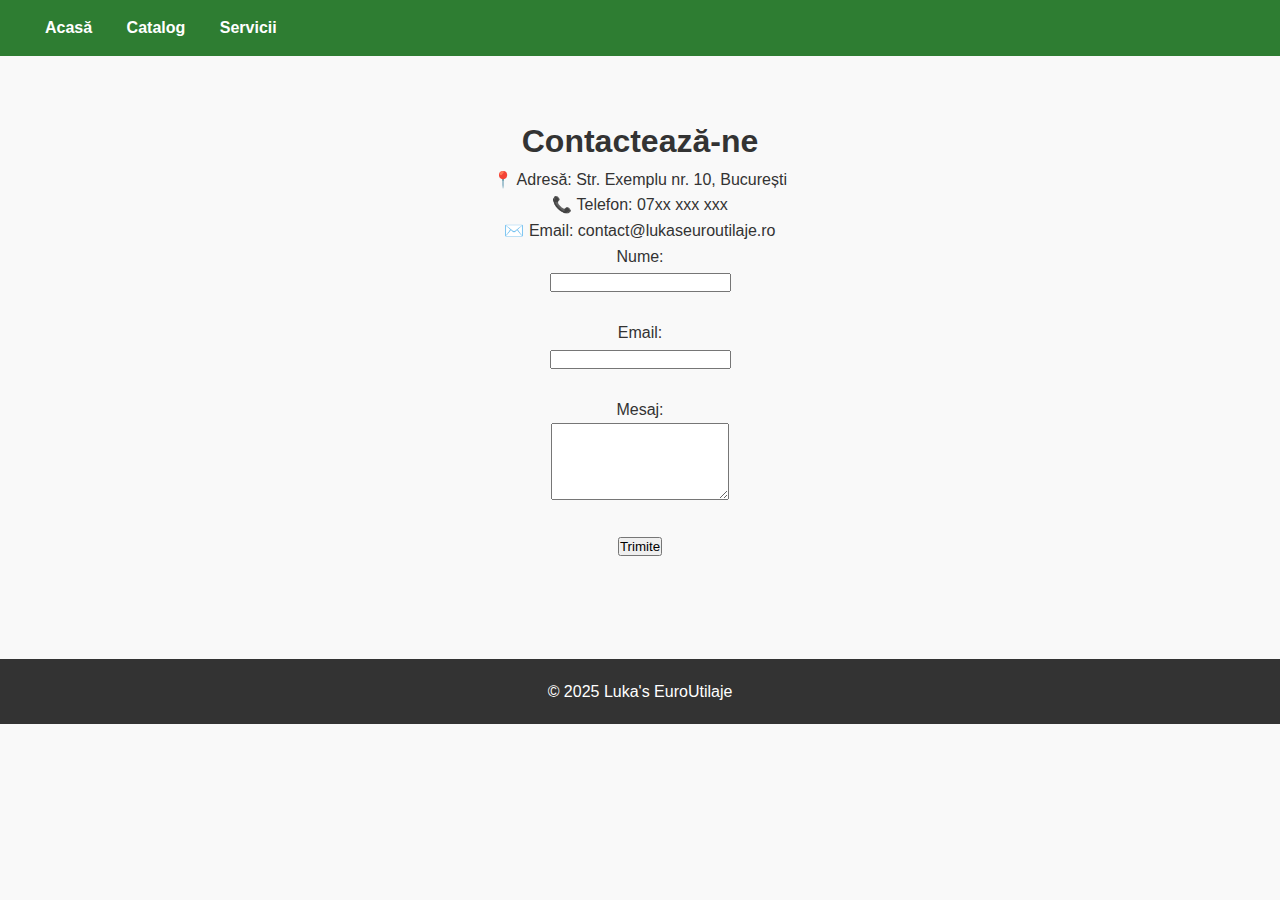
<file: contact.html>
<!DOCTYPE html>
<html lang="ro">
  <head>
    <meta charset="UTF-8" />
    <meta name="viewport" content="width=device-width, initial-scale=1.0" />
    <title>Contact - Luka's EuroUtilaje</title>
    <link rel="stylesheet" href="style.css" />
  </head>
  <body>
    <header>
      <nav>
        <a href="index.html">Acasă</a>
        <a href="catalog.html">Catalog</a>
        <a href="servicii.html">Servicii</a>
      </nav>
    </header>

    <section class="section">
      <h1>Contactează-ne</h1>
      <p>📍 Adresă: Str. Exemplu nr. 10, București</p>
      <p>📞 Telefon: 07xx xxx xxx</p>
      <p>✉️ Email: contact@lukaseuroutilaje.ro</p>

      <form
        action="mailto:contact@lukaseuroutilaje.ro"
        method="post"
        enctype="text/plain"
      >
        <label for="nume">Nume:</label><br />
        <input type="text" id="nume" name="nume" required /><br /><br />

        <label for="email">Email:</label><br />
        <input type="email" id="email" name="email" required /><br /><br />

        <label for="mesaj">Mesaj:</label><br />
        <textarea id="mesaj" name="mesaj" rows="5" required></textarea
        ><br /><br />

        <button type="submit">Trimite</button>
      </form>
    </section>

    <footer>
      <p>&copy; 2025 Luka's EuroUtilaje</p>
    </footer>
  </body>
</html>
</file>
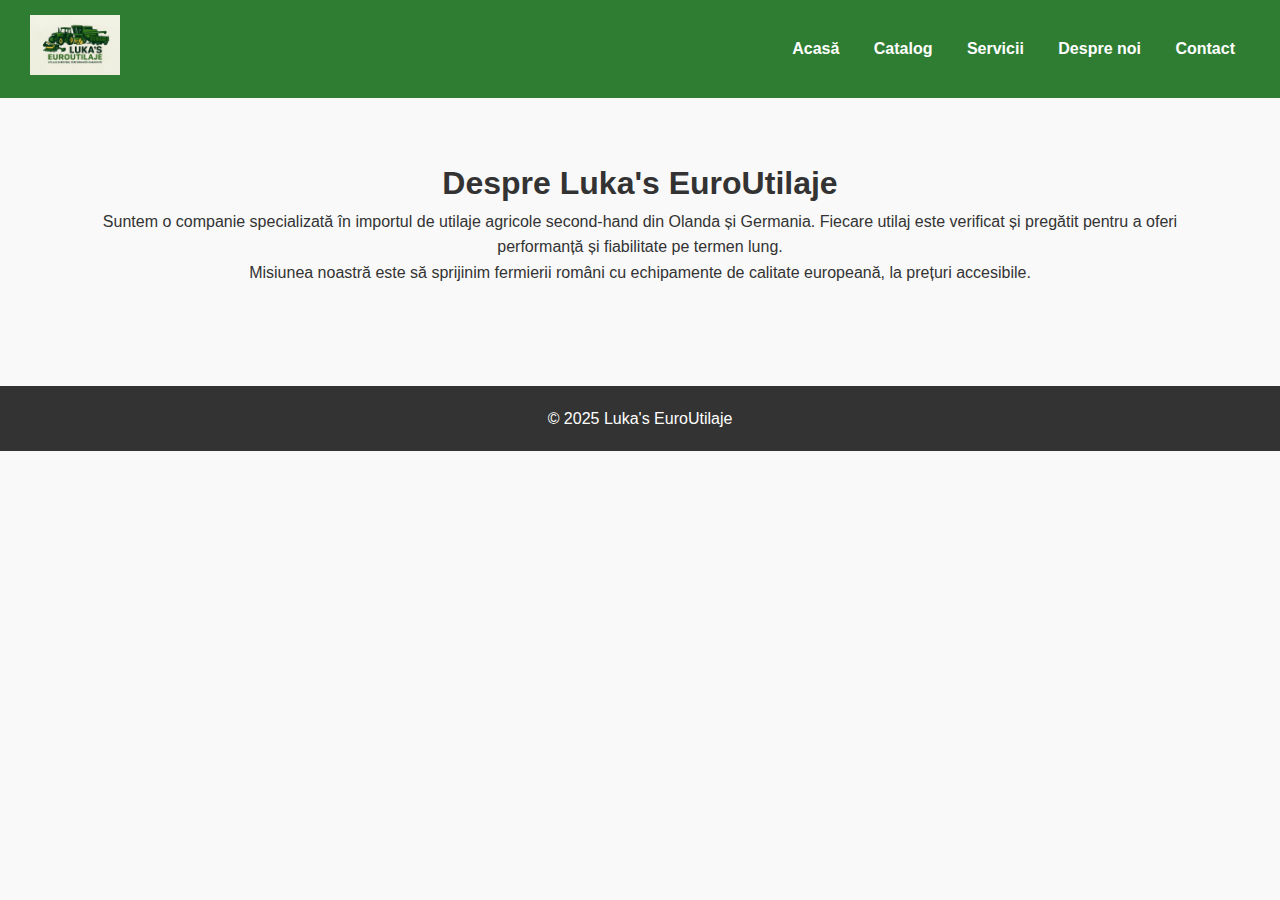
<file: despre.html>
<!DOCTYPE html>
<html lang="ro">
<head>
  <meta charset="UTF-8">
  <meta name="viewport" content="width=device-width, initial-scale=1.0">
  <title>Despre noi - Luka's EuroUtilaje</title>
  <link rel="stylesheet" href="style.css">
</head>
<body>
  <header>
    <div class="logo">
      <a href="index.html"><img src="images/logo.png" alt="Luka's EuroUtilaje Logo"></a>
    </div>
    <nav>
      <a href="index.html">Acasă</a>
      <a href="catalog.html">Catalog</a>
      <a href="servicii.html">Servicii</a>
      <a href="despre.html">Despre noi</a>
      <a href="contact.html">Contact</a>
    </nav>
  </header>

  <section class="section">
    <h1>Despre Luka's EuroUtilaje</h1>
    <p>Suntem o companie specializată în importul de utilaje agricole second-hand din Olanda și Germania. 
       Fiecare utilaj este verificat și pregătit pentru a oferi performanță și fiabilitate pe termen lung.</p>
    <p>Misiunea noastră este să sprijinim fermierii români cu echipamente de calitate europeană, la prețuri accesibile.</p>
  </section>

  <footer>
    <p>&copy; 2025 Luka's EuroUtilaje</p>
  </footer>
</body>
</html>
</file>
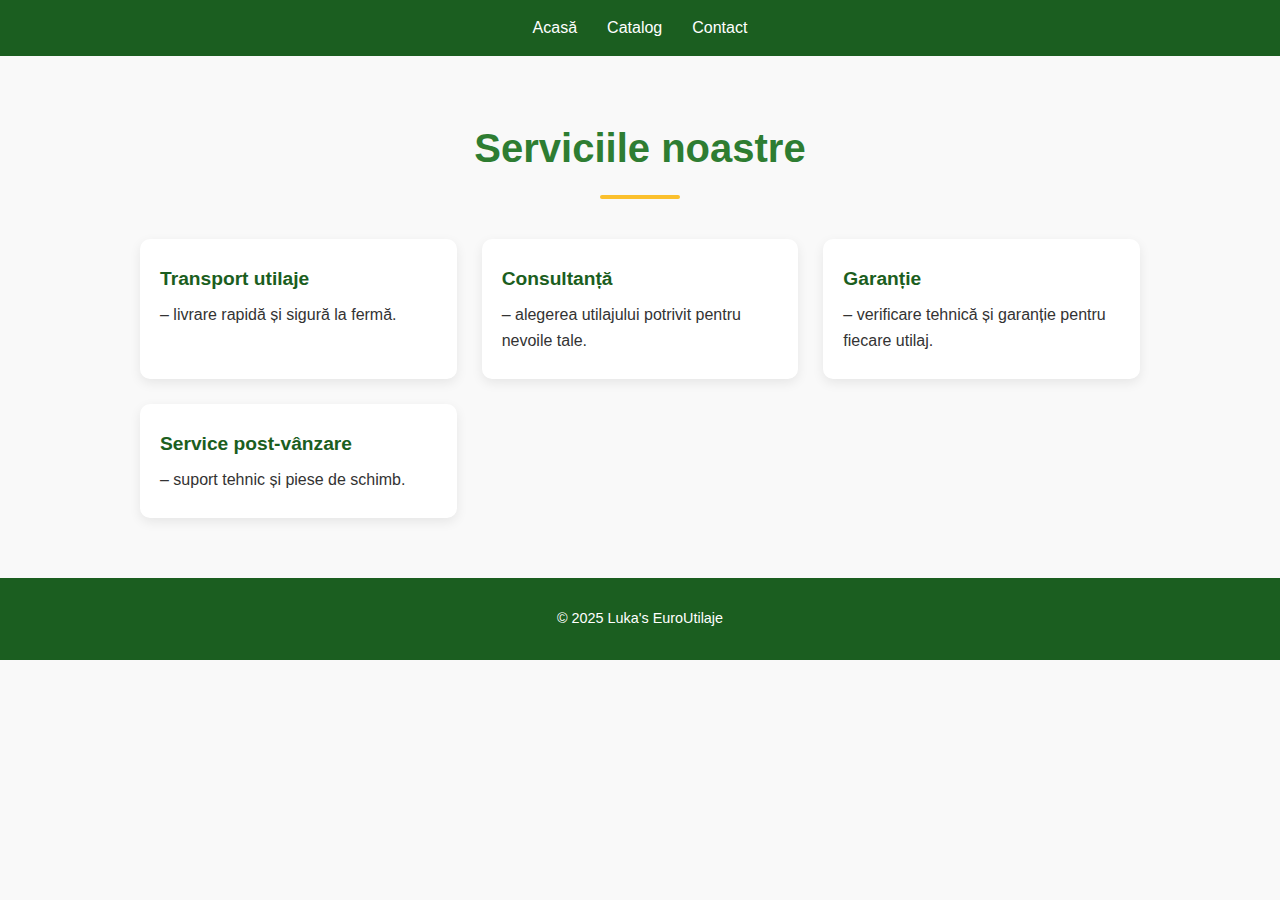
<file: servicii.html>
<!DOCTYPE html>
<html lang="ro">
  <head>
    <meta charset="UTF-8" />
    <meta name="viewport" content="width=device-width, initial-scale=1.0" />
    <title>Servicii - Luka's EuroUtilaje</title>
    <link rel="stylesheet" href="servicii.css" />
  </head>
  <body>
    <header>
      <nav>
        <a href="index.html">Acasă</a>
        <a href="catalog.html">Catalog</a>
        <a href="contact.html">Contact</a>
      </nav>
    </header>

    <section class="section">
      <h1>Serviciile noastre</h1>
      <ul>
        <li>
          <strong>Transport utilaje</strong> – livrare rapidă și sigură la
          fermă.
        </li>
        <li>
          <strong>Consultanță</strong> – alegerea utilajului potrivit pentru
          nevoile tale.
        </li>
        <li>
          <strong>Garanție</strong> – verificare tehnică și garanție pentru
          fiecare utilaj.
        </li>
        <li>
          <strong>Service post-vânzare</strong> – suport tehnic și piese de
          schimb.
        </li>
      </ul>
    </section>

    <footer>
      <p>&copy; 2025 Luka's EuroUtilaje</p>
    </footer>
  </body>
</html>
</file>
<file: style.css>
/* =========================
   RESET & BAZE
========================= */
* {
  margin: 0;
  padding: 0;
  box-sizing: border-box;
}

body {
  font-family: 'Segoe UI', Arial, sans-serif;
  background-color: #f9f9f9;
  color: #333;
  line-height: 1.6;
}

/* =========================
   HEADER & NAV
========================= */
header {
  background: #2e7d32;
  color: white;
  padding: 15px 30px;
  display: flex;
  align-items: center;
  justify-content: space-between;
}

header img {
  height: 60px;
}

nav a {
  color: white;
  text-decoration: none;
  margin: 0 15px;
  font-weight: 600;
  transition: color 0.3s;
}

nav a:hover {
  color: #ffb300;
}

/* =========================
   SECTIUNE IMAGINE + TITLU
========================= */
.hero-image {
  position: relative;
  text-align: center;
  margin: 40px auto;
  max-width: 1200px;
}

.hero-image img {
  width: 100%;
  height: auto;
  max-height: 500px;
  border-radius: 10px;
  filter: brightness(80%);
}

/* Responsive */
@media (max-width: 768px) {
  .hero-image h1 {
    font-size: 2rem;
  }
  .hero-image p {
    font-size: 1rem;
  }
}

/* =========================
   SECTIUNI GENERALE
========================= */
.section {
  padding: 60px 20px;
  max-width: 1200px;
  margin: auto;
  text-align: center;
}

.section h2 {
  color: #2e7d32;
  margin-bottom: 20px;
  font-size: 2rem;
}

/* =========================
   IMAGINE COLAJ
========================= */
.section img {
  max-width: 70%;
  height: auto;
  display: block;
  margin: 0 auto;
}

/* =========================
   CATALOG
========================= */
.catalog {
  display: grid;
  grid-template-columns: repeat(auto-fit, minmax(250px, 1fr));
  gap: 20px;
  margin-top: 30px;
}

.card {
  background: white;
  border-radius: 8px;
  box-shadow: 0 2px 6px rgba(0, 0, 0, 0.1);
  padding: 20px;
  transition: transform 0.2s;
}

.card:hover {
  transform: translateY(-5px);
}

.card img {
  max-width: 100%;
  border-radius: 5px;
  margin-bottom: 15px;
}

/* =========================
   BUTOANE
========================= */
.btn {
  display: inline-block;
  background: #2e7d32;
  color: white;
  padding: 12px 25px;
  border-radius: 6px;
  text-decoration: none;
  font-weight: bold;
  transition: background 0.3s;
}

.btn:hover {
  background: #256628;
}

/* =========================
   SERVICII
========================= */
#servicii ul {
  list-style: none;
  display: grid;
  grid-template-columns: repeat(auto-fit, minmax(220px, 1fr));
  gap: 20px;
  margin-top: 30px;
}

#servicii li {
  background: white;
  padding: 20px;
  border-radius: 8px;
  box-shadow: 0 2px 6px rgba(0, 0, 0, 0.1);
  transition: transform 0.2s, box-shadow 0.2s;
}

#servicii li:hover {
  transform: translateY(-5px);
  box-shadow: 0 4px 12px rgba(0, 0, 0, 0.15);
}

/* =========================
   CONTACT
========================= */
#contact p {
  margin: 10px 0;
  font-size: 1.1rem;
}

#contact {
  background: #e8f5e9;
  border-radius: 8px;
  padding: 40px 20px;
}

#contact h2 {
  margin-bottom: 20px;
}

#contact form {
  margin-top: 20px;
  display: grid;
  gap: 15px;
  max-width: 500px;
  margin-left: auto;
  margin-right: auto;
}

#contact input,
#contact textarea,
#contact button {
  padding: 12px;
  border: 1px solid #ccc;
  border-radius: 5px;
  font-family: inherit;
}

#contact button {
  background: #2e7d32;
  color: white;
  font-weight: bold;
  cursor: pointer;
  transition: background 0.3s;
}

#contact button:hover {
  background: #256628;
}

/* =========================
   FOOTER
========================= */
footer {
  background: #333;
  color: white;
  text-align: center;
  padding: 20px;
  margin-top: 40px;
}

/* =========================
   RESPONSIVE DESIGN
========================= */
@media (max-width: 768px) {
  nav {
    display: flex;
    flex-wrap: wrap;
    justify-content: center;
  }
  nav a {
    margin: 5px 10px;
  }
}

@media (max-width: 480px) {
  .btn {
    padding: 10px 20px;
    font-size: 0.9rem;
  }
  .section h2 {
    font-size: 1.5rem;
  }
}
</file>
<file: servicii.css>
/* ====== RESET BAZIC ====== */
body {
  margin: 0;
  font-family: "Segoe UI", Roboto, Arial, sans-serif;
  background-color: #f9f9f9;
  color: #333;
  line-height: 1.6;
}

/* ====== HEADER & NAV ====== */
header {
  background: #1b5e20; /* verde închis */
  padding: 15px 0;
}

nav {
  display: flex;
  justify-content: center;
  gap: 30px;
}

nav a {
  color: #fff;
  text-decoration: none;
  font-weight: 500;
  transition: color 0.3s ease;
}

nav a:hover {
  color: #fbc02d; /* galben accent */
}

/* ====== SECTIUNE SERVICII ====== */
.section {
  max-width: 1000px;
  margin: 60px auto;
  padding: 0 20px;
  text-align: center;
}

.section h1 {
  font-size: 2.5rem;
  margin-bottom: 40px;
  color: #2e7d32; /* verde mediu */
  position: relative;
}

.section h1::after {
  content: "";
  display: block;
  width: 80px;
  height: 4px;
  background: #fbc02d;
  margin: 15px auto 0;
  border-radius: 2px;
}

/* ====== LISTA SERVICII ====== */
.section ul {
  list-style: none;
  padding: 0;
  display: grid;
  grid-template-columns: repeat(auto-fit, minmax(250px, 1fr));
  gap: 25px;
}

.section li {
  background: #fff;
  padding: 25px 20px;
  border-radius: 10px;
  box-shadow: 0 4px 12px rgba(0, 0, 0, 0.08);
  transition: transform 0.3s ease, box-shadow 0.3s ease;
  text-align: left;
}

.section li strong {
  display: block;
  font-size: 1.2rem;
  margin-bottom: 8px;
  color: #1b5e20;
}

.section li:hover {
  transform: translateY(-5px);
  box-shadow: 0 6px 18px rgba(0, 0, 0, 0.12);
}

/* ====== FOOTER ====== */
footer {
  background: #1b5e20;
  color: #fff;
  text-align: center;
  padding: 15px 0;
  margin-top: 60px;
  font-size: 0.9rem;
}
</file>
